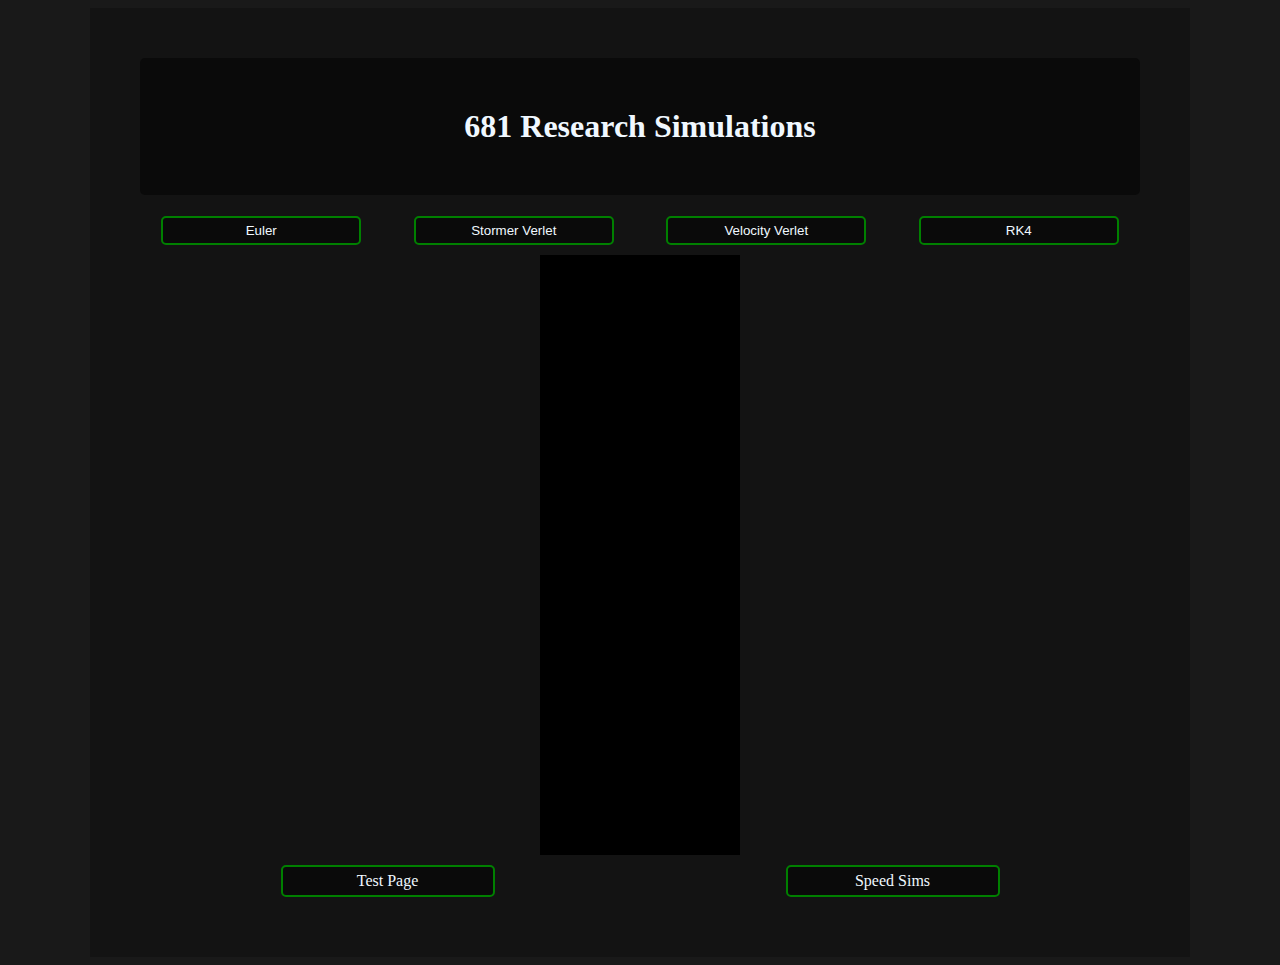
<file: index.html>
<!DOCTYPE html>
<html lang="en">
  <head>
    <meta charset="UTF-8" />
    <meta name="viewport" content="width=device-width, initial-scale=1.0" />
    <title>681 Research Simulations</title>
    <link rel="stylesheet" href="./styles/styles.css" />
  </head>
  <body>
    <!-- Container -->
    <div class="container">
      <!-- Header -->
      <div class="header">
        <h1 class="title-text default-text-color">681 Research Simulations</h1>
      </div>
      <div class="button-list">
        <button id="euler-button" class="button default-text-color">
          Euler
        </button>
        <button id="stormer-button" class="button default-text-color">
          Stormer Verlet
        </button>
        <button id="vel-button" class="button default-text-color">
          Velocity Verlet
        </button>
        <button id="rk4-button" class="button default-text-color">RK4</button>
      </div>
      <canvas id="canvas"></canvas>
      <div class="button-list">
        <a href="./views/test-page.html" class="button default-text-color">Test Page</a>
        <a href="./views/speed.html" class="button default-text-color">Speed Sims</a>
      </div>
    </div>

    <!-- Scripts -->
    <script src="./scripts/canvas.js"></script>
    <script src="./scripts/vector.js"></script>
    <script src="./scripts/ball.js"></script>
    <script src="./scripts/main.js"></script>
  </body>
</html>
</file>
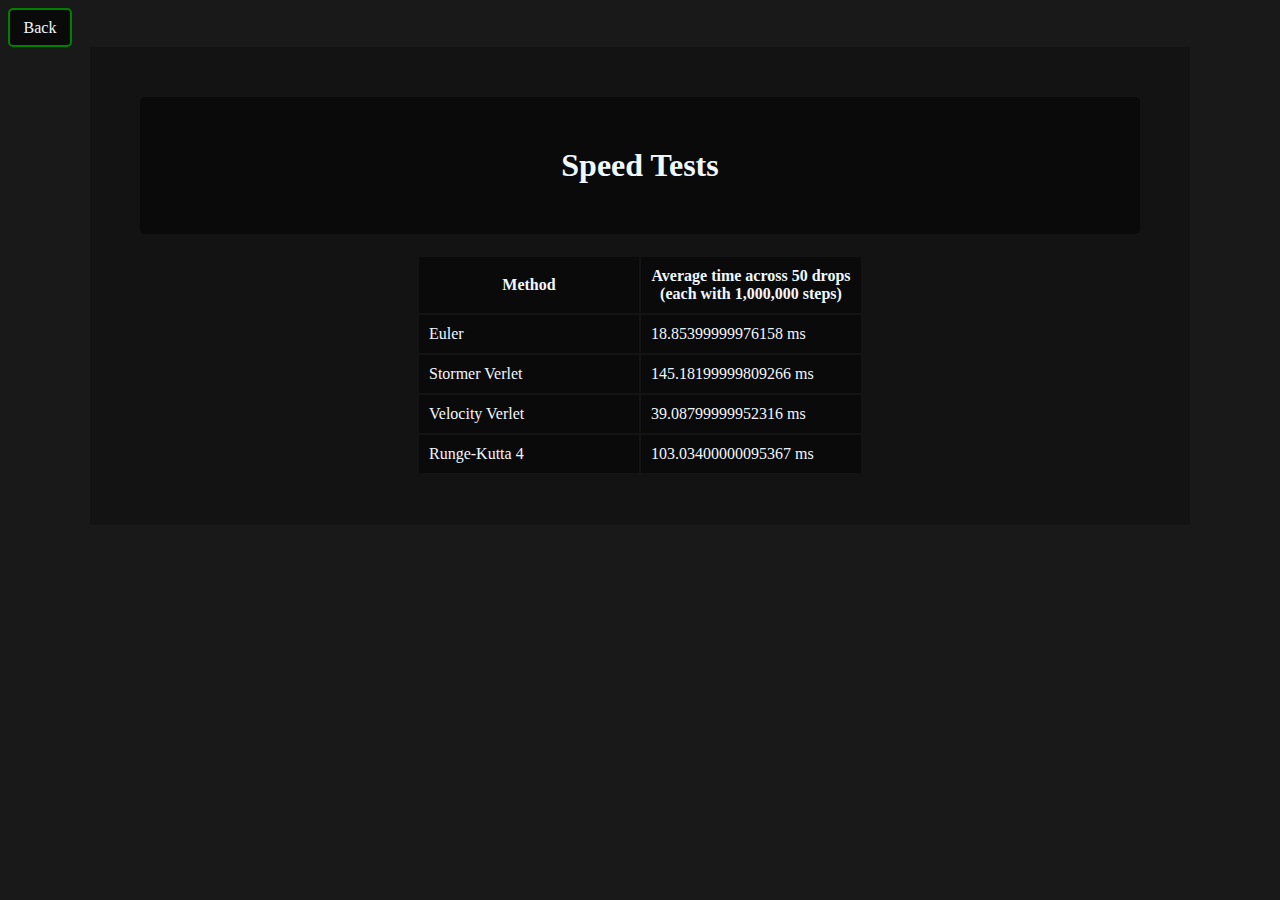
<file: views/speed.html>
<!DOCTYPE html>
<html lang="en">
  <head>
    <meta charset="UTF-8" />
    <meta name="viewport" content="width=device-width, initial-scale=1.0" />
    <link rel="stylesheet" href="../styles/styles.css" />
    <title>Test Canvas</title>
  </head>
  <body>
    <div class="">
      <a href="../index.html" class="back-button default-text-color">Back</a>
    
      <div class="container">
<div class="header">
        <h1 class="title-text default-text-color">Speed Tests</h1>
      </div>

      <table class="default-text-color">
        <tr>
            <th>Method</th>
            <th>Average time across 50 drops (each with 1,000,000 steps)</th>
        </tr>
        <tr>
            <td>Euler</td>
            <td id="euler-data">0.0</td>
        </tr>
        <tr>
            <td>Stormer Verlet</td>
            <td id="stormer-data">0.0</td>
        </tr>
        <tr>
            <td>Velocity Verlet</td>
            <td id="verlet-data">0.0</td>
        </tr>
        <tr>
            <td>Runge-Kutta 4</td>
            <td id="rk4-data">0.0</td>
        </tr>
      </table>

      </div>
          </div>

    <script src="../scripts/vector.js"></script>
    <script src="../scripts/ball.js"></script>
    <script src="../scripts/speed.js"></script>

  </body>
</html>
</file>
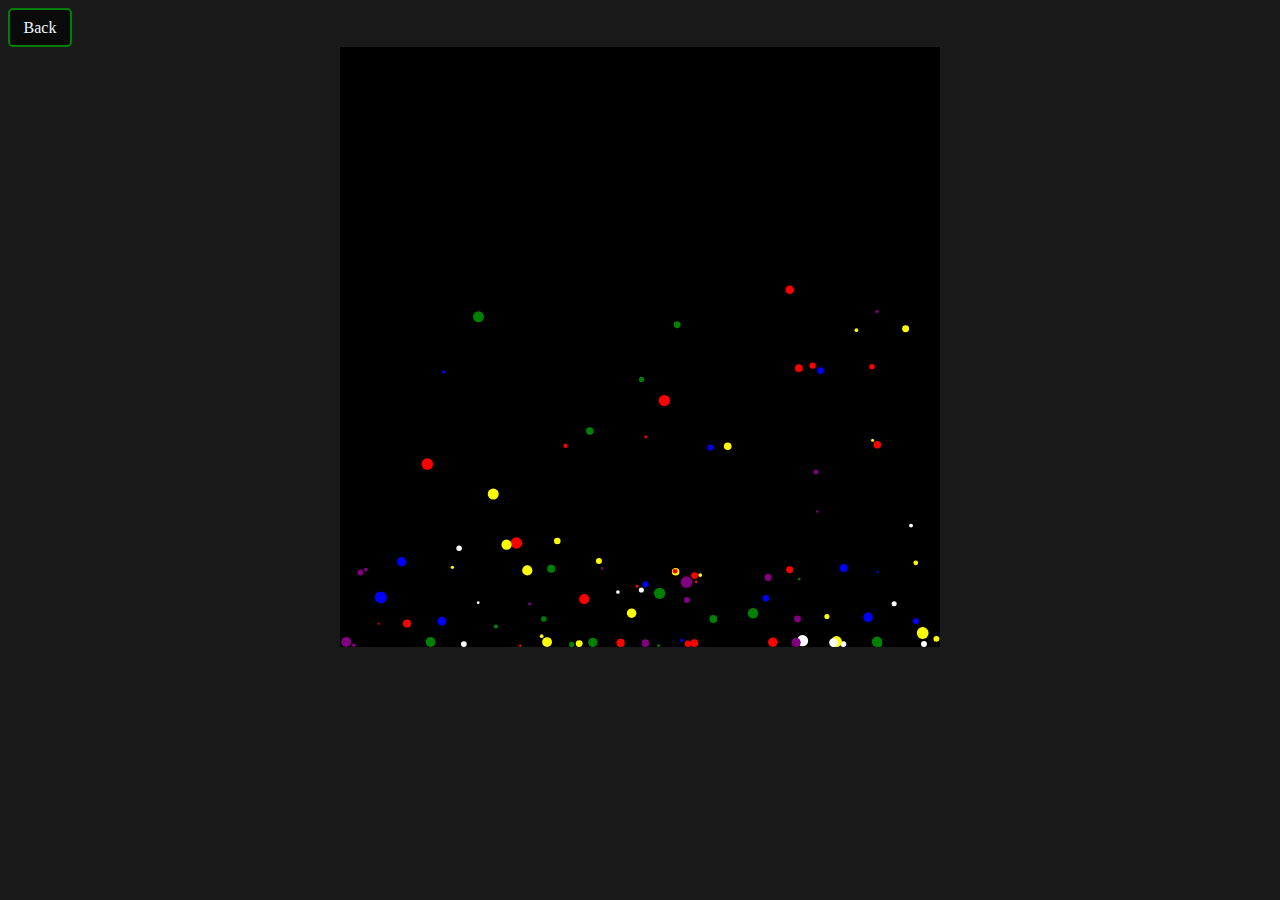
<file: views/test-page.html>
<!DOCTYPE html>
<html lang="en">
  <head>
    <meta charset="UTF-8" />
    <meta name="viewport" content="width=device-width, initial-scale=1.0" />
    <link rel="stylesheet" href="../styles/styles.css" />
    <title>Test Canvas</title>
  </head>
  <body>
    <div class="">
      <a href="../index.html" class="back-button default-text-color">Back</a>
      <canvas id="canvas"></canvas>
    </div>

    <script src="../scripts/vector.js"></script>
    <script src="../scripts/canvas.js"></script>
    <script src="../scripts/1-test-page/ball.js"></script>
    <script src="../scripts/1-test-page/main.js"></script>
  </body>
</html>
</file>
<file: styles/styles.css>
html {
  background-color: rgb(25, 25, 25);
}

.container {
  max-width: 1000px;
  display: block;
  margin: auto;
  background-color: rgb(19, 19, 19);
  padding: 50px;
}

.default-text-color {
  color: aliceblue;
}

.title-text {
  background-color: rgb(10, 10, 10);
  margin-top: 0;
  padding: 5px;
  padding-top: 50px;
  padding-bottom: 50px;
  text-align: center;
  border-radius: 5px;
}

.button-list {
  display: flex;
  flex-wrap: wrap;
  justify-content: space-around;
  margin-top: 10px;
  margin-bottom: 10px;
  gap: 10px;

}

.button,
.back-button {
  display: block;
  text-decoration: none;
  background-color: rgb(10, 10, 10);
  padding: 5px;
  border-radius: 5px;
  text-align: center;
  width: 200px;
  border: 2px green solid;
}

.back-button {
  height: 25px;
  line-height: 25px;
  width: 50px;
}

.button:hover,
.back-button:hover {
  background-color: rgb(25, 25, 25);
  scale: 102%;
  cursor: pointer;
}

table {
  margin: auto; 
}

td, th {
  /* border: 1px white solid; */
  padding: 10px;
  width: 200px;
  background-color: rgb(10, 10, 10);
}

#canvas {
  display: block;
  margin: auto;
}
</file>
